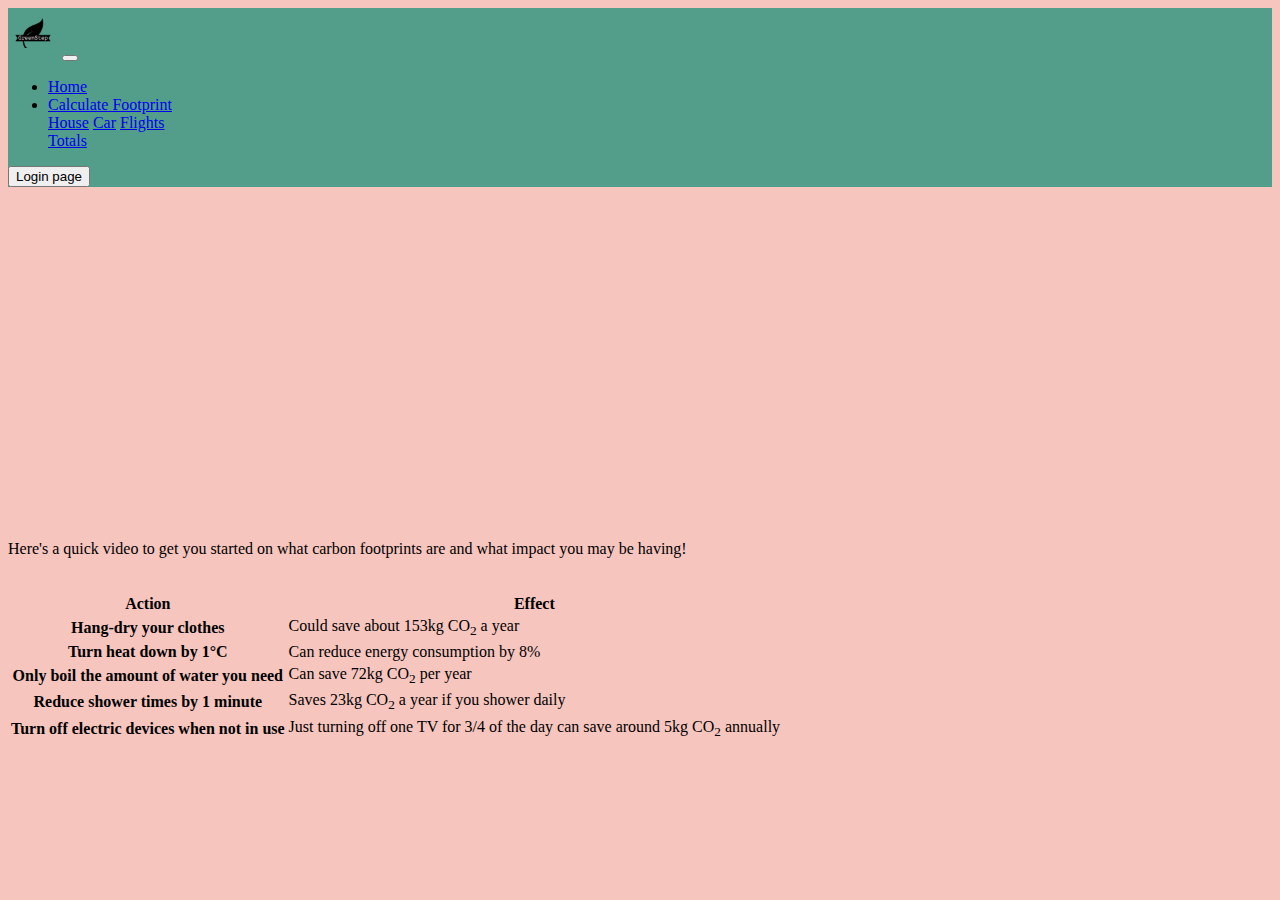
<file: home_page/index.html>
<!DOCTYPE html>
<html lang="en">
  <head>
    <meta charset="UTF-8" />
    <meta http-equiv="X-UA-Compatible" content="IE=edge" />
    <meta name="viewport" content="width=device-width, initial-scale=1.0" />
    <title>calculator</title>
    <link
      rel="stylesheet"
      href="https://stackpath.bootstrapcdn.com/bootstrap/4.1.3/css/bootstrap.min.css"
      integrity="sha384-MCw98/SFnGE8fJT3GXwEOngsV7Zt27NXFoaoApmYm81iuXoPkFOJwJ8ERdknLPMO"
      crossorigin="anonymous"
    />
    <link rel="stylesheet" href="style.css" />
    <script
      src="https://code.jquery.com/jquery-3.3.1.slim.min.js"
      integrity="sha384-q8i/X+965DzO0rT7abK41JStQIAqVgRVzpbzo5smXKp4YfRvH+8abtTE1Pi6jizo"
      crossorigin="anonymous"
    ></script>
    <script
      src="https://cdn.jsdelivr.net/npm/popper.js@1.14.7/dist/umd/popper.min.js"
      integrity="sha384-UO2eT0CpHqdSJQ6hJty5KVphtPhzWj9WO1clHTMGa3JDZwrnQq4sF86dIHNDz0W1"
      crossorigin="anonymous"
    ></script>
    <script
      src="https://cdn.jsdelivr.net/npm/bootstrap@4.3.1/dist/js/bootstrap.min.js"
      integrity="sha384-JjSmVgyd0p3pXB1rRibZUAYoIIy6OrQ6VrjIEaFf/nJGzIxFDsf4x0xIM+B07jRM"
      crossorigin="anonymous"
    ></script>
  </head>
  <body>
    <nav class="navbar navbar-expand-lg navbar-light" id="my-navbar">
      <a class="navbar-brand" href="../home_page/index.html"
        ><img
          src="../GreenStep-logos/GreenStep-logos_black.png"
          alt=""
          srcset=""
          width="50 px"
      /></a>
      <button
        class="navbar-toggler"
        type="button"
        data-toggle="collapse"
        data-target="#navbarSupportedContent"
        aria-controls="navbarSupportedContent"
        aria-expanded="false"
        aria-label="Toggle navigation"
      >
        <span class="navbar-toggler-icon"></span>
      </button>

      <div class="collapse navbar-collapse" id="navbarSupportedContent">
        <ul class="navbar-nav mr-auto">
          <li class="nav-item active">
            <a class="nav-link" href="../home_page/index.html">Home</a>
          </li>
          <li class="nav-item dropdown">
            <a
              class="nav-link dropdown-toggle"
              href="#"
              id="navbarDropdown"
              role="button"
              data-toggle="dropdown"
              aria-haspopup="true"
              aria-expanded="false"
            >
              Calculate Footprint
            </a>
            <div class="dropdown-menu" aria-labelledby="navbarDropdown">
              <a class="dropdown-item" href="../house_calculator_page/house_calculator.html">House</a>
              <a class="dropdown-item" href="#">Car</a>
              <a class="dropdown-item" href="#">Flights</a>
              <div class="dropdown-divider"></div>
              <a class="dropdown-item" href="#">Totals</a>
            </div>
          </li>
        </ul>
        <div class="form-inline my-2 my-lg-0">
            <button class="btn my-2 my-sm-0" id="login-page-button">Login page</button>
        </div>
      </div>
    </nav>
    <br />
    <div class="row">
      <div class="col"></div>
      <div class="col">
        <div class="card">
          <iframe
            width="560"
            height="315"
            src="https://www.youtube.com/embed/Dwkh46MZuIc"
            title="YouTube video player"
            frameborder="0"
            allow="accelerometer; autoplay; clipboard-write; encrypted-media; gyroscope; picture-in-picture"
            allowfullscreen
          ></iframe>
          <div class="card-body">
            <p class="card-text">
              Here's a quick video to get you started on what carbon footprints are and what impact you may be having!
            </p>
          </div>
        </div>
      </div>
      <div class="col"></div>
    </div>
    <br>
      <div class="row">
        <div class="col">
          
        </div>
        <div class="col">
            <table class="table bg-light">
                <thead>
                  <tr>
                    <th scope="col">Action</th>
                    <th scope="col">Effect</th>
                  </tr>
                </thead>
                <tbody>
                  <tr>
                    <th scope="row">Hang-dry your clothes</th>
                    <td>Could save about 153kg CO<sub>2</sub> a year</td>
                  </tr>
                  <tr>
                    <th scope="row">Turn heat down by 1&deg;C</th>
                    <td>Can reduce energy consumption by 8%</td>
                  </tr>
                  <tr>
                    <th scope="row">Only boil the amount of water you need</th>
                    <td>Can save 72kg CO<sub>2</sub> per year</td>
                  </tr>
                  <tr>
                    <th scope="row">Reduce shower times by 1 minute</th>
                    <td>Saves 23kg CO<sub>2</sub> a year if you shower daily</td>
                  </tr>
                  <tr>
                    <th scope="row">Turn off electric devices when not in use</th>
                    <td>Just turning off one TV for 3/4 of the day can save around 5kg CO<sub>2</sub> annually</td>
                  </tr>
                </tbody>
              </table>
        </div>
        <div class="col">
            
          </div>
        <script src="script.js"></script>
  </body>
</html>
</file>
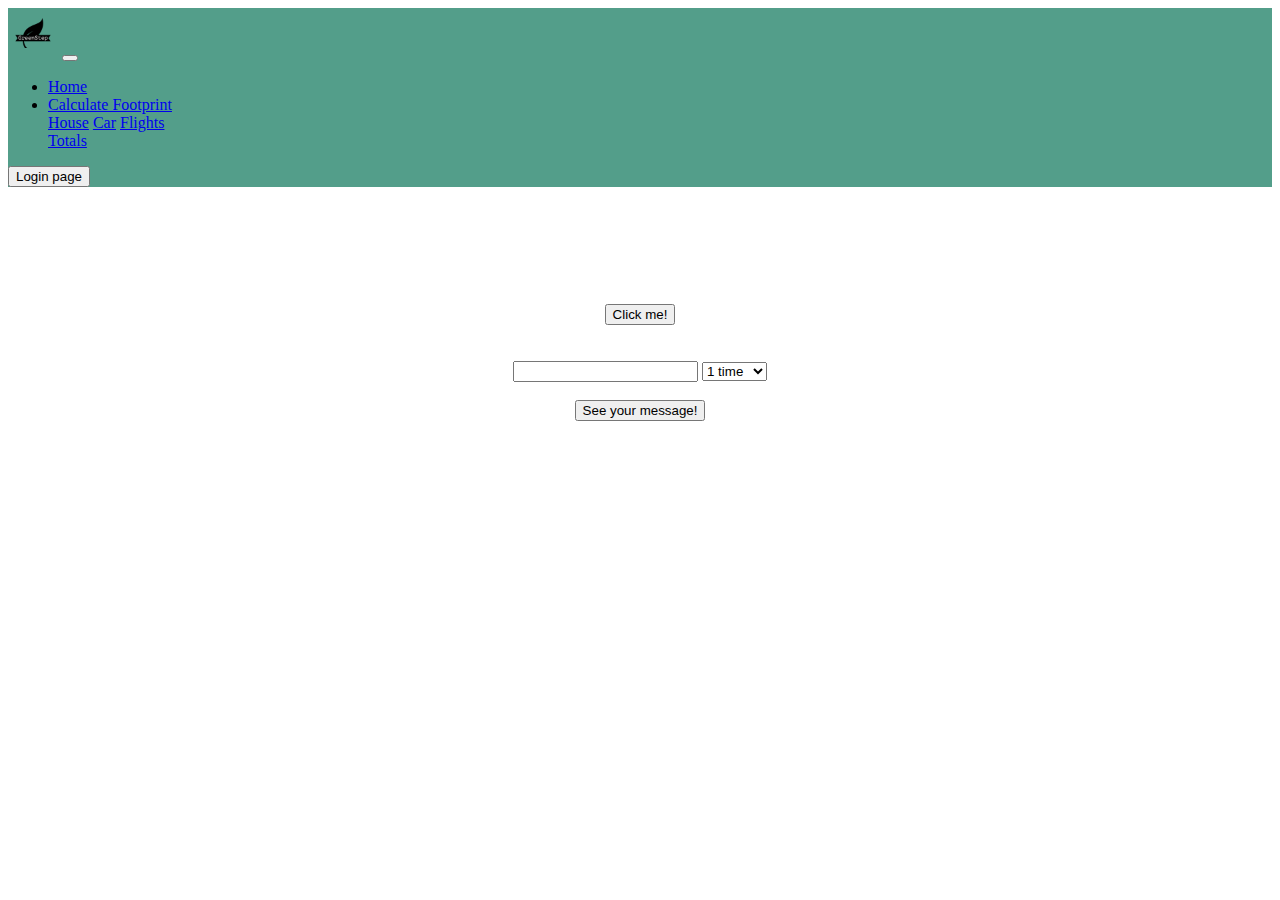
<file: house_calculator_page/house_calculator.html>
<!DOCTYPE html>
<html lang="en">
  <head>
    <meta charset="UTF-8" />
    <meta http-equiv="X-UA-Compatible" content="IE=edge" />
    <meta name="viewport" content="width=device-width, initial-scale=1.0" />
    <title>Home Footprint Calculator</title>
    <link rel="preconnect" href="https://fonts.googleapis.com" />
    <link rel="preconnect" href="https://fonts.gstatic.com" crossorigin />
    <link
      href="https://fonts.googleapis.com/css2?family=Roboto+Condensed:wght@300&display=swap"
      rel="stylesheet"
    />
    <link
      rel="stylesheet"
      href="https://stackpath.bootstrapcdn.com/bootstrap/4.1.3/css/bootstrap.min.css"
      integrity="sha384-MCw98/SFnGE8fJT3GXwEOngsV7Zt27NXFoaoApmYm81iuXoPkFOJwJ8ERdknLPMO"
      crossorigin="anonymous"
    />
    <link rel="stylesheet" href="style.css" />
    <script
      src="https://code.jquery.com/jquery-3.3.1.slim.min.js"
      integrity="sha384-q8i/X+965DzO0rT7abK41JStQIAqVgRVzpbzo5smXKp4YfRvH+8abtTE1Pi6jizo"
      crossorigin="anonymous"
    ></script>
    <script
      src="https://cdn.jsdelivr.net/npm/popper.js@1.14.7/dist/umd/popper.min.js"
      integrity="sha384-UO2eT0CpHqdSJQ6hJty5KVphtPhzWj9WO1clHTMGa3JDZwrnQq4sF86dIHNDz0W1"
      crossorigin="anonymous"
    ></script>
    <script
      src="https://cdn.jsdelivr.net/npm/bootstrap@4.3.1/dist/js/bootstrap.min.js"
      integrity="sha384-JjSmVgyd0p3pXB1rRibZUAYoIIy6OrQ6VrjIEaFf/nJGzIxFDsf4x0xIM+B07jRM"
      crossorigin="anonymous"
    ></script>
    <style>
        h1 {
            font-family: 'Roboto Condensed', sans-serif;
        }
    </style>
  </head>
  <body>
    <nav class="navbar navbar-expand-lg navbar-light" id="my-navbar">
      <a class="navbar-brand" href="../home_page/index.html"
        ><img
          src="../GreenStep-logos/GreenStep-logos_black.png"
          alt=""
          srcset=""
          width="50 px"
      /></a>
      <button
        class="navbar-toggler"
        type="button"
        data-toggle="collapse"
        data-target="#navbarSupportedContent"
        aria-controls="navbarSupportedContent"
        aria-expanded="false"
        aria-label="Toggle navigation"
      >
        <span class="navbar-toggler-icon"></span>
      </button>

      <div class="collapse navbar-collapse" id="navbarSupportedContent">
        <ul class="navbar-nav mr-auto">
          <li class="nav-item">
            <a class="nav-link" href="../home_page/index.html">Home</a>
          </li>
          <li class="nav-item dropdown">
            <a
              class="nav-link dropdown-toggle"
              href="#"
              id="navbarDropdown"
              role="button"
              data-toggle="dropdown"
              aria-haspopup="true"
              aria-expanded="false"
            >
              Calculate Footprint
            </a>
            <div class="dropdown-menu" aria-labelledby="navbarDropdown">
              <a
                class="dropdown-item active"
                href="../house_calculator_page/house_calculator.html"
                >House</a
              >
              <a class="dropdown-item" href="#">Car</a>
              <a class="dropdown-item" href="#">Flights</a>
              <div class="dropdown-divider"></div>
              <a class="dropdown-item" href="#">Totals</a>
            </div>
          </li>
        </ul>
        <div class="form-inline my-2 my-lg-0">
          <button class="btn my-2 my-sm-0" id="login-page-button">
            Login page
          </button>
        </div>
      </div>
    </nav>
    <br />
    <h1>Let's have some fun with messages</h1>
    <br />
    <div class="row">
      <div class="col"></div>
      <div class="col button-area" >
        <button class="btn btn-primary" id="show-message-button">
          Click me!
        </button>
      </div>
      <div class="col"></div>
    </div>
    <br />
    <div class="row">
      <div class="col"></div>
      <div class="col">
        <div class="jumbotron" id="message-here"></div>
      </div>
      <div class="col"></div>
    </div>
    <script src="script.js"></script>
    <br />
    <div class="row">
      <div class="col"></div>
      <div class="col button-area">
        <form action="">
          <input type="text" name="" id="for-loop-message" />
          <select name="" id="for-loop-times">
            <option value="1">1 time</option>
            <option value="2">2 times</option>
            <option value="3">3 times</option>
          </select>
        </form>
        <br />
        <button class="btn btn-primary" onclick="forLoopMessage();">
          See your message!
        </button>
      </div>
      <div class="col"></div>
    </div>
    <br />
    <div class="row">
      <div class="col"></div>
      <div class="col">
        <div class="jumbotron" id="for-message-here"></div>
      </div>
      <div class="col"></div>
    </div>
    <script src="script.js"></script>
  </body>
</html>
</file>
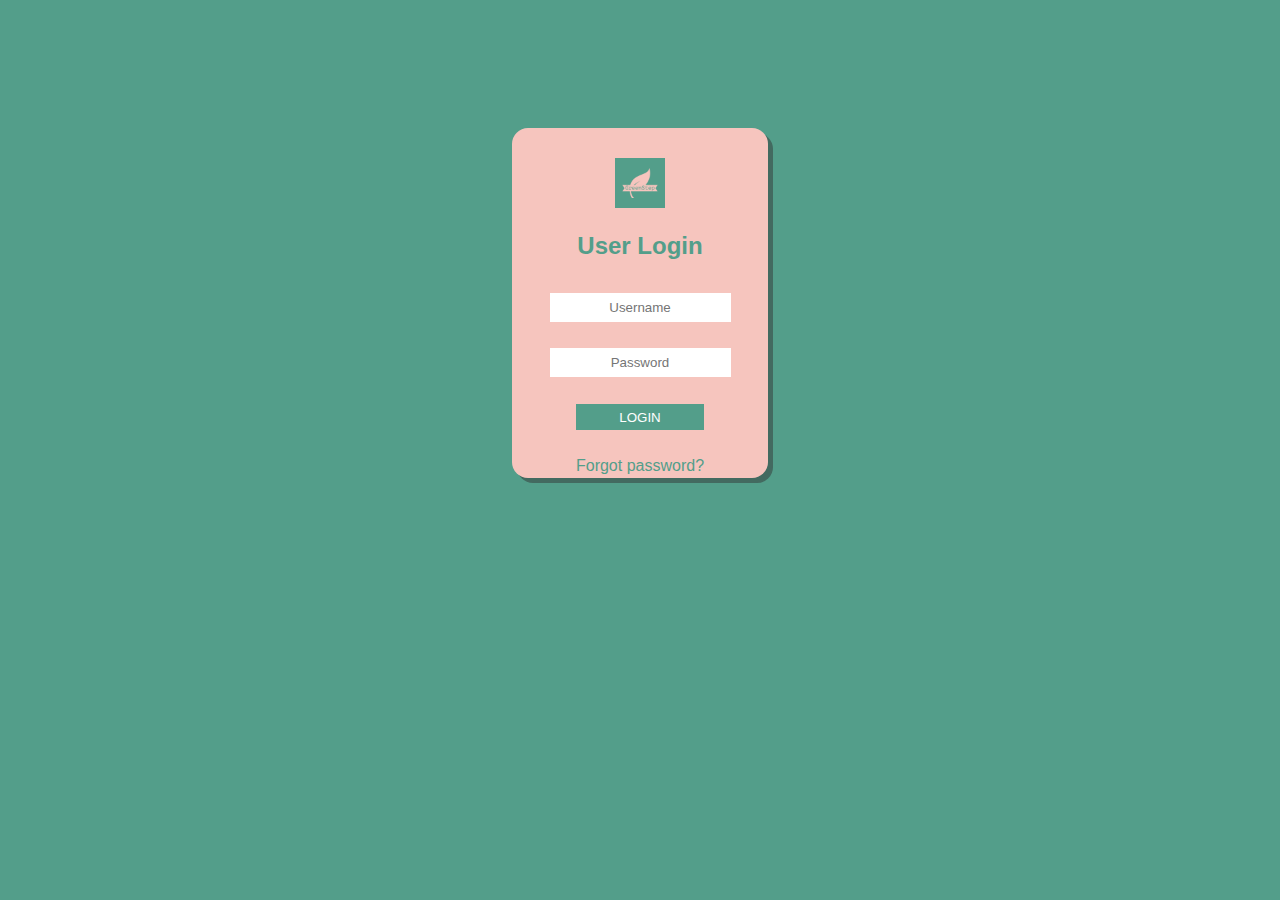
<file: html_pages/login_page.html>
<!DOCTYPE html>
<html lang="en">
<head>
    <meta charset="UTF-8">
    <title>Login</title>
    <link rel="stylesheet" href="style.css">
</head>
<body>
    <div id="login-box">
        <img src="../GreenStep-logos/GreenStep-logos.jpeg" alt="" srcset="" width="50 px">
        <h2>User Login</h2>
        <form action="">
            <span>
                <input type="text" name="username" id="username" placeholder="Username">
                <input type="text" name="password" id="password" placeholder="Password">
            </span>
            <button type="submit" id="login-button">LOGIN</button>
        </form>
        <a href="" id="forgot-password">Forgot password?</a>
    </div>
</body>
</html>
</file>
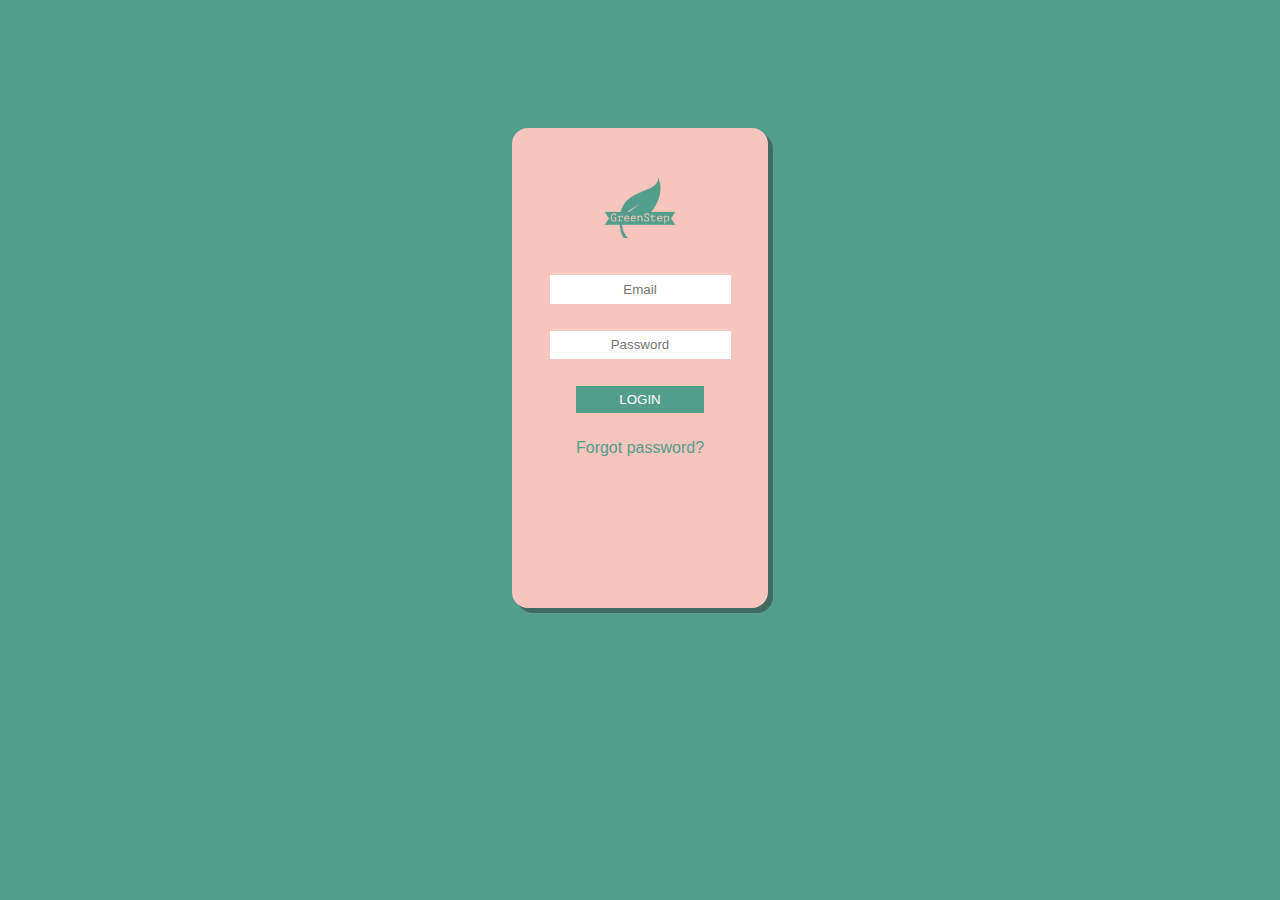
<file: login_page/login_page.html>
<!DOCTYPE html>
<html lang="en">
<head>
    <meta charset="UTF-8">
    <title>Login</title>
    <link rel="stylesheet" href="style.css">
</head>
<body>
    <div id="login-box">
        <img src="../GreenStep-logos/GreenStep-logos_transparent_green.png" alt="" srcset="" width="100 px">
        <form action="../home_page/index.html">
                <!-- email must have characters@characters.domain
                after "." sign, two more chars from a to z -->
                <input type="email" name="email" id="email" placeholder="Email" pattern="[a-z0-9._%+-]+@[a-z0-9.-]+\.[a-z]{2,}$">
                <!-- password must be 8 or more characters -->
                <input type="password" name="password" id="password" placeholder="Password" pattern=".{8,}">
            <button type="submit" id="login-button" onclick="validateLogin(event)">LOGIN</button>
        </form>
        <a href="" id="forgot-password">Forgot password?</a>
    </div>
    <script src="login_script.js"></script>
</body>
</html>
</file>
<file: home_page/style.css>
body {
    background-color: #f6c5be;
}

#my-navbar {
    background-color: #539e8a;
}
</file>
<file: house_calculator_page/style.css>
body {
    background-image: url('https://www.thespruce.com/thmb/IF1LXba3BUsl3_bD7N6R6lywOu8=/941x0/filters:no_upscale():max_bytes(150000):strip_icc():format(webp)/types-of-leaf-arrangements-3269814-03-a6b9b4775c5b47b79e14aed9a7e6ac90.jpg');

}

#my-navbar {
    background-color: #539e8a;
}

.button-area {
    text-align: center;
}

h1 {
    text-align: center;
    color: white;
}
</file>
<file: html_pages/style.css>
a {
  color: #539e8a;
  text-decoration: none;
}

a:hover {
  color: white;
}

body {
  background-color: #539e8a;
  font-family: sans-serif;
  margin: auto;
}

h1 {
}

#login-button {
  margin-top: 1em;
  margin-bottom: 2em;
  border: 0;
  background-color: #539e8a;
  color: white;
  width: 50%;
  height: 2em;
}

#login-button:hover {
    color: black;
}

#login-box {
  width: 20%;
  height: 20em;
  margin-top: 10%;
  margin-left: auto;
  margin-right: auto;
  padding-top: 30px;
  text-align: center;
  border-radius: 1em;
  background-color: #f6c5be;
  color: #539e8a;
  box-shadow: 5px 5px #436a60;
}

#password {
  height: 2em;
  margin-top: 1em;
  margin-bottom: 1em;
  background-color: white;
  border: 0;
  text-align: center;
}

#username {
  height: 2em;
  text-align: center;
  margin-top: 1em;
  margin-bottom: 1em;
  background-color: white;
  border: 0;
}
</file>
<file: login_page/style.css>
a {
  color: #539e8a;
  text-decoration: none;
}

a:hover {
  color: white;
}

body {
  background-color: #539e8a;
  font-family: sans-serif;
  margin: auto;
}

#forgot-password {
    padding-bottom: 1em;
}

h1 {
}

#login-button {
  margin-top: 1em;
  margin-bottom: 2em;
  border: 0;
  background-color: #539e8a;
  color: white;
  width: 50%;
  height: 2em;
}

#login-button:hover {
    color: black;
}

#login-box {
  width: 20vw;
  height: 50vh;
  margin-top: 10%;
  margin-left: auto;
  margin-right: auto;
  padding-top: 30px;
  text-align: center;
  border-radius: 1em;
  background-color: #f6c5be;
  color: #539e8a;
  box-shadow: 5px 5px #436a60;
}

#password {
  height: 2em;
  margin-top: 1em;
  margin-bottom: 1em;
  background-color: white;
  border: 0;
  text-align: center;
}

#email {
  height: 2em;
  text-align: center;
  margin-top: 1em;
  margin-bottom: 1em;
  background-color: white;
  border: 0;
}
</file>
